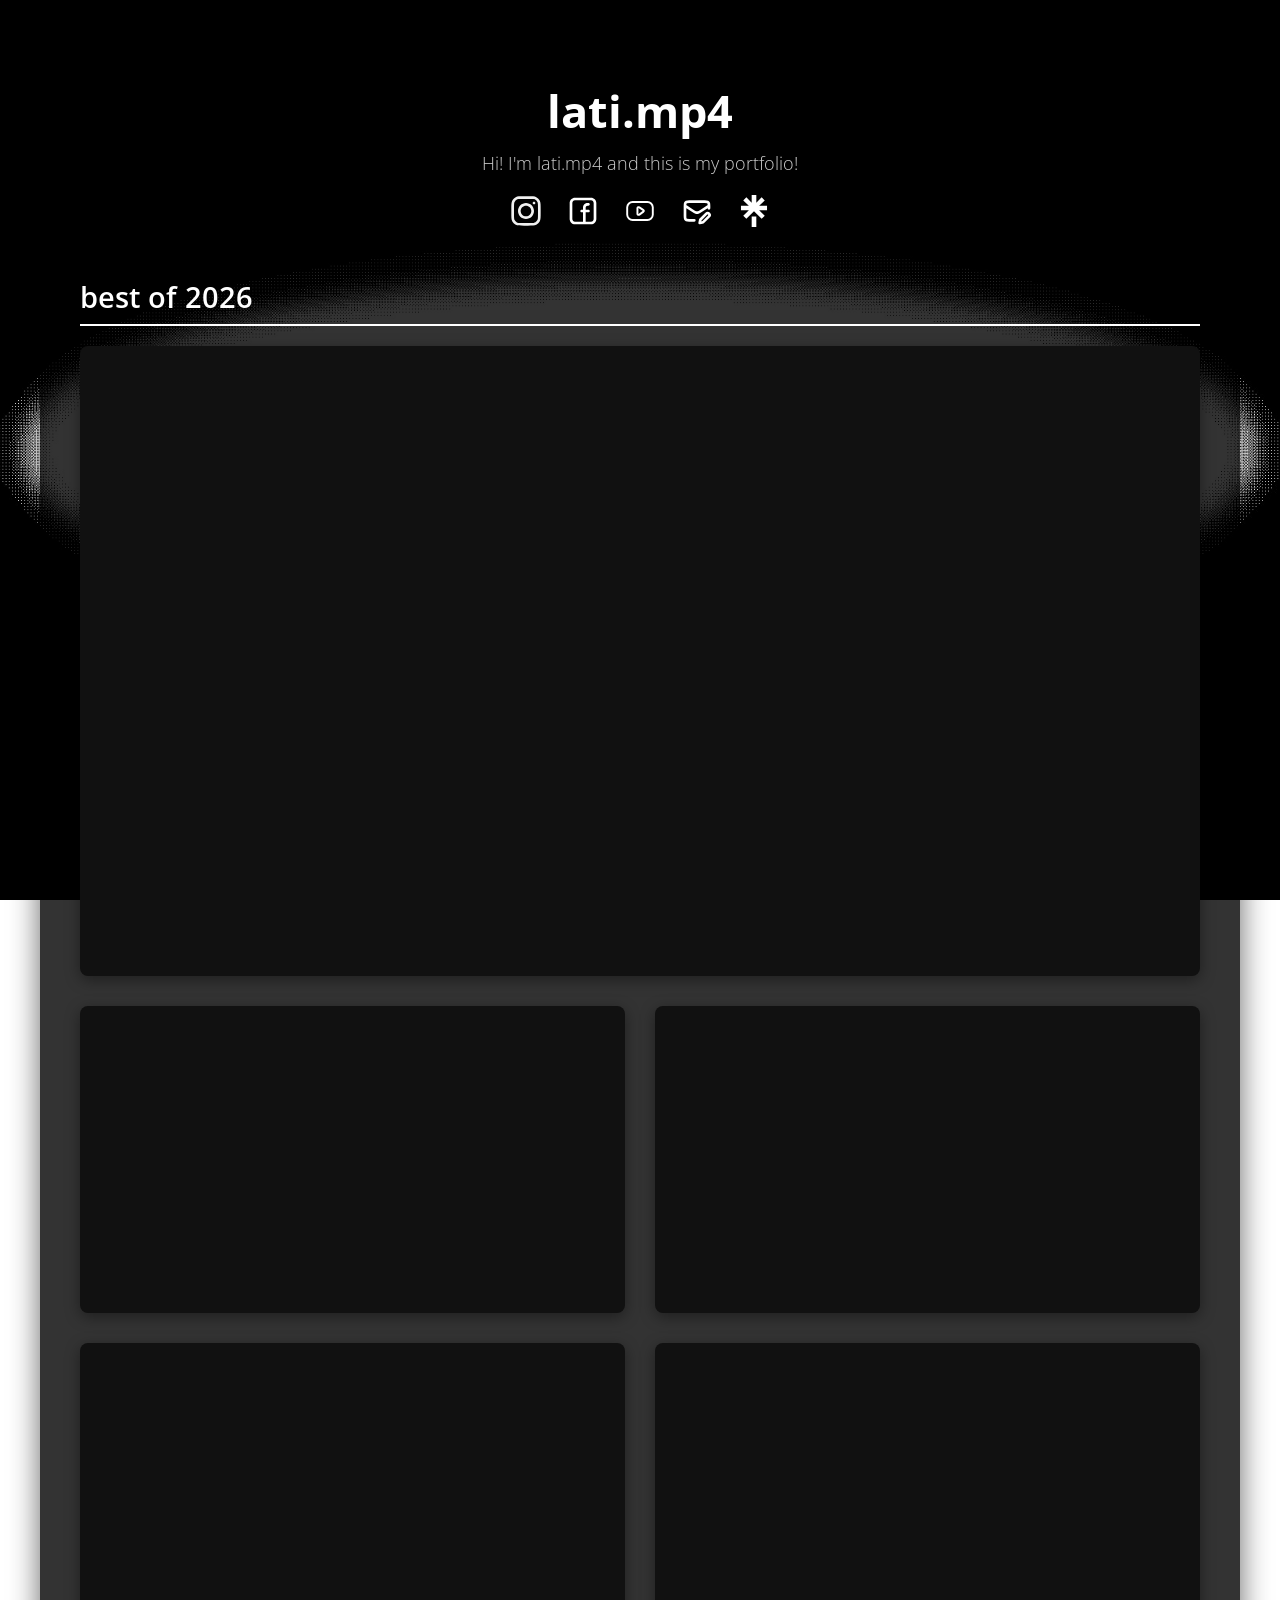
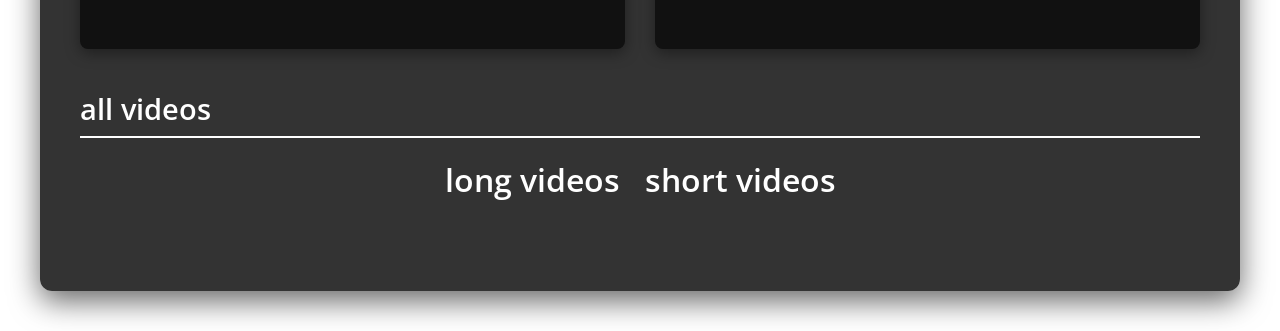
<file: index.html>
<!DOCTYPE html>
<html lang="pl">
<head>
    <meta charset="UTF-8">
    <meta name="viewport" content="width=device-width, initial-scale=1.0">
    <title>lati.mp4 portfolio v.1.2</title>
    <link rel="stylesheet" href="style.css">
    <link href="https://fonts.googleapis.com/css2?family=Open+Sans:wght@300;400;600;700&display=swap" rel="stylesheet">
</head>
<body>
    <div class="container">
        <!-- Nagłówek -->
        <header>
            <h1>
            <a href="index.html">lati.mp4</a>
            </h1>
            <p>Hi! I'm lati.mp4 and this is my portfolio!</p>
            
            <!-- Linki kontaktowe -->
            <div class="contact-links">
                <a href="https://www.instagram.com/lati.mp4/" target="_blank" rel="noopener noreferrer"><img src="instagram_icon.svg" alt="Instagram"></a>
                <a href="https://www.facebook.com/eryk.owczarek.98/" target="_blank" rel="noopener noreferrer"><img src="facebook_icon.svg" alt="Facebook"></a>
                <a href="https://www.youtube.com/@lati.mp4/" target="_blank" rel="noopener noreferrer"><img src="youtube_icon.svg" alt="Youtube"></a>
                <a href="mailto:lati.wspolpracowo@gmail.com"><img src="mail_icon.svg" alt="Mail"></a>
                <a href="https://linktr.ee/lati.mp4" target="_blank" rel="noopener noreferrer"><img src="linktree_icon.svg" alt="Linktree"></a>
            </div>
        </header>

        <!-- Wyróżniony film na górze -->
        <section class="featured-video">
            <h2>best of 2026</h2>
            <div class="video-wrapper">
                <iframe src="https://www.youtube.com/embed/TwPJBupvbj8" 
                        title="Wyróżniony film" 
                        frameborder="0" 
                        allow="accelerometer; autoplay; clipboard-write; encrypted-media; gyroscope; picture-in-picture" 
                        allowfullscreen
                        referrerpolicy="strict-origin-when-cross-origin"></iframe>
            </div>
            <div class="playlist-grid">
                <div class="playlist-item">
                    <div class="video-wrapper">
                        <iframe src="https://www.youtube.com/embed/cEkY3WUdWpk?si=pxYqEblgMyXrWC3" 
                                title="VIDEO 1" 
                                frameborder="0" 
                                allow="accelerometer; autoplay; clipboard-write; encrypted-media; gyroscope; picture-in-picture" 
                                allowfullscreen
                                referrerpolicy="strict-origin-when-cross-origin"></iframe>
                    </div>
                </div>
                <div class="playlist-item">
                    <div class="video-wrapper">
                        <iframe src="https://www.youtube.com/embed/qpw9s5q0vtI?si=gM23MQm6wr7L-YlZ" 
                                title="VIDEO 2" 
                                frameborder="0" 
                                allow="accelerometer; autoplay; clipboard-write; encrypted-media; gyroscope; picture-in-picture" 
                                allowfullscreen
                                referrerpolicy="strict-origin-when-cross-origin"></iframe>
                    </div>
                </div>

                <div class="playlist-item">
                    <div class="video-wrapper">
                        <iframe src="https://www.youtube.com/embed/yRkfO8r2FOI?si=4K_aMkRBeK756FqU" 
                                title="VIDEO 3" 
                                frameborder="0" 
                                allow="accelerometer; autoplay; clipboard-write; encrypted-media; gyroscope; picture-in-picture" 
                                allowfullscreen
                                referrerpolicy="strict-origin-when-cross-origin"></iframe>
                    </div>
                </div>

                <div class="playlist-item">
                    <div class="video-wrapper">
                        <iframe src="https://www.youtube.com/embed/e__KzdOcKfE?si=9UG6XA3ml13Bqe0B" 
                                title="VIDEO 4" 
                                frameborder="0" 
                                allow="accelerometer; autoplay; clipboard-write; encrypted-media; gyroscope; picture-in-picture" 
                                allowfullscreen
                                referrerpolicy="strict-origin-when-cross-origin"></iframe>
                    </div>


                </div>
            </div>
        </section>
        <section class="more">
            <h2>all videos</h2>
            <div class="all-videos">
                <a href="https://youtube.com/playlist?list=PLQXCnEoxDOik&si=s9fcOxTIlT528Cul" target="_blank" rel="noopener noreferrer">long videos</a>
                <a href="https://youtube.com/playlist?list=PLbJEtOwRyKbI&si=-Q37zbBZaNsNN1JA" target="_blank" rel="noopener noreferrer">short videos</a>
            </div>
        </section>
    </div>
</body>
</html>
</file>
<file: style.css>
* {
    margin: 0;
    padding: 0;
    box-sizing: border-box;
}

body {
    font-family: 'Open Sans', sans-serif;
    background: url('background.jpg') no-repeat center center fixed;
    background-size: cover;
    color: #ffffff;
    min-height: 100vh;
    padding: 40px 20px;
}

.container {
    max-width: 1200px;
    margin: 0 auto;
    background: rgba(0, 0, 0, 0.8);
    padding: 40px;
    border-radius: 12px;
    box-shadow: 0 10px 30px rgba(0, 0, 0, 0.6);
}

header {
    text-align: center;
    margin-bottom: 40px;
}

header h1 {
    font-size: 2.8rem;
    font-weight: 700;
    margin-bottom: 10px;
    color: #ffffff;
}

header p {
    font-size: 1.1rem;
    font-weight: 300;
    color: #cccccc;
    margin-bottom: 20px;
}

header h1 a {
    color: #ffffff;
    text-decoration: none;
    transition: opacity 0.3s ease, transform 0.3s ease;
    display: inline-block;
}

header h1 a:hover {
    opacity: 0.7;
    transform: scale(1.03);
}

/* Styl sekcji */
section {
    margin-bottom: 40px;
}

section h2 {
    font-size: 1.8rem;
    font-weight: 600;
    margin-bottom: 20px;
    border-bottom: 2px solid #ffffff;
    padding-bottom: 8px;
}

.video-wrapper {
    position: relative;
    padding-bottom: 56.25%; /* 16:9 */
    height: 0;
    overflow: hidden;
    border-radius: 8px;
    box-shadow: 0 4px 15px rgba(0, 0, 0, 0.4);
    background: #111;
}

.video-wrapper iframe {
    position: absolute;
    top: 0;
    left: 0;
    width: 100%;
    height: 100%;
}

.playlist-grid {
    padding-top: 30px;
    display: grid;
    grid-template-columns: 1fr 1fr;
    gap: 30px;
}

.playlist-item h3 {
    font-size: 1.2rem;
    font-weight: 400;
    margin-bottom: 10px;
    color: #e0e0e0;
}

.contact-links,
.all-videos {
    text-align: center;
    width: 100%;
    margin-top: 20px;
    display: flex;
    justify-content: center;
    gap: 25px;
    flex-wrap: wrap;
}

.contact-links a,
.all-videos a {
    display: flex;
    align-items: center;
    text-decoration: none;
    color: #ffffff;
    font-size: 2rem;
    font-weight: 600;
    transition: transform 0.3s ease, opacity 0.3s ease;
    opacity: 1;
    margin-bottom: 10px;
}

.contact-links a img {
    width: 32px;
    height: 32px;
    filter: invert(1); 
}

.contact-links a:hover,
.all-videos a:hover {
    transform: scale(1.1);
    opacity: 0.7;
}

/* Dostosowanie do urządzeń mobilnych */
@media (max-width: 768px) {
    .playlist-grid {
        grid-template-columns: 1fr;
    }

    body {
        padding: 10px;
    }

    .container {
        padding: 20px;
    }

    .contact-links,
    .all-videos {
        gap: 15px;
    }
}
</file>
